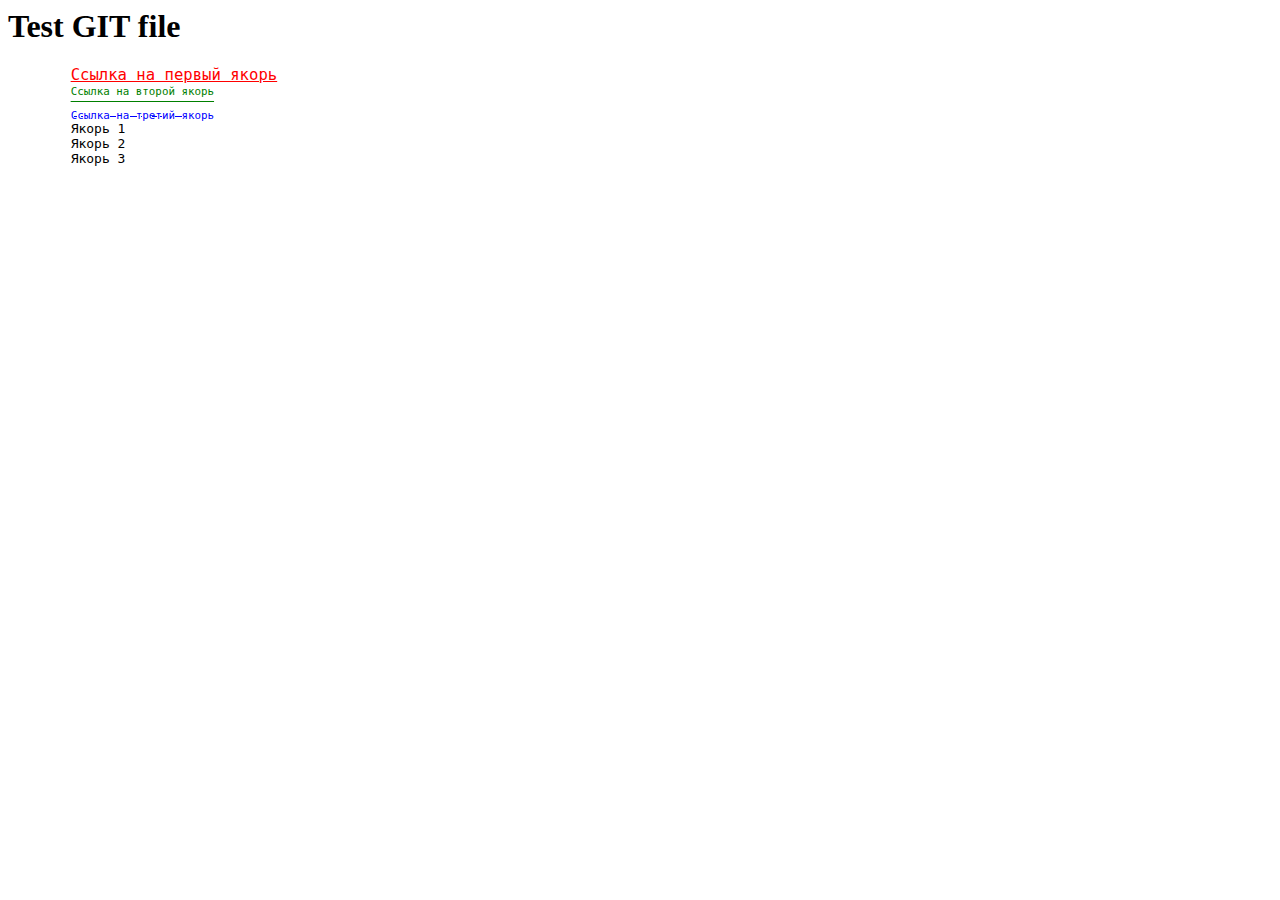
<file: new  1.html>
﻿<html>
    <head>
        <title>Second Branch</title>
        <title>New file</title>
    </head>
    <body>
	<h1>Test GIT file</h1>
	<pre>
        <a href="a1" style="color: red"><big>Ссылка на первый якорь</big></a>
        <a href="a2" style="color: green"><sup>Ссылка на второй якорь</sup></a>
        <a href="a3" style="color: blue"><sub>Ссылка на третий якорь</sub></a>
        <a name="a1">Якорь 1</a>
        <a name="a2">Якорь 2</a>
        <a name="a3">Якорь 3</a>
		<!--Якоря неправильные-->
		</pre>
    </body>
</html>
</file>
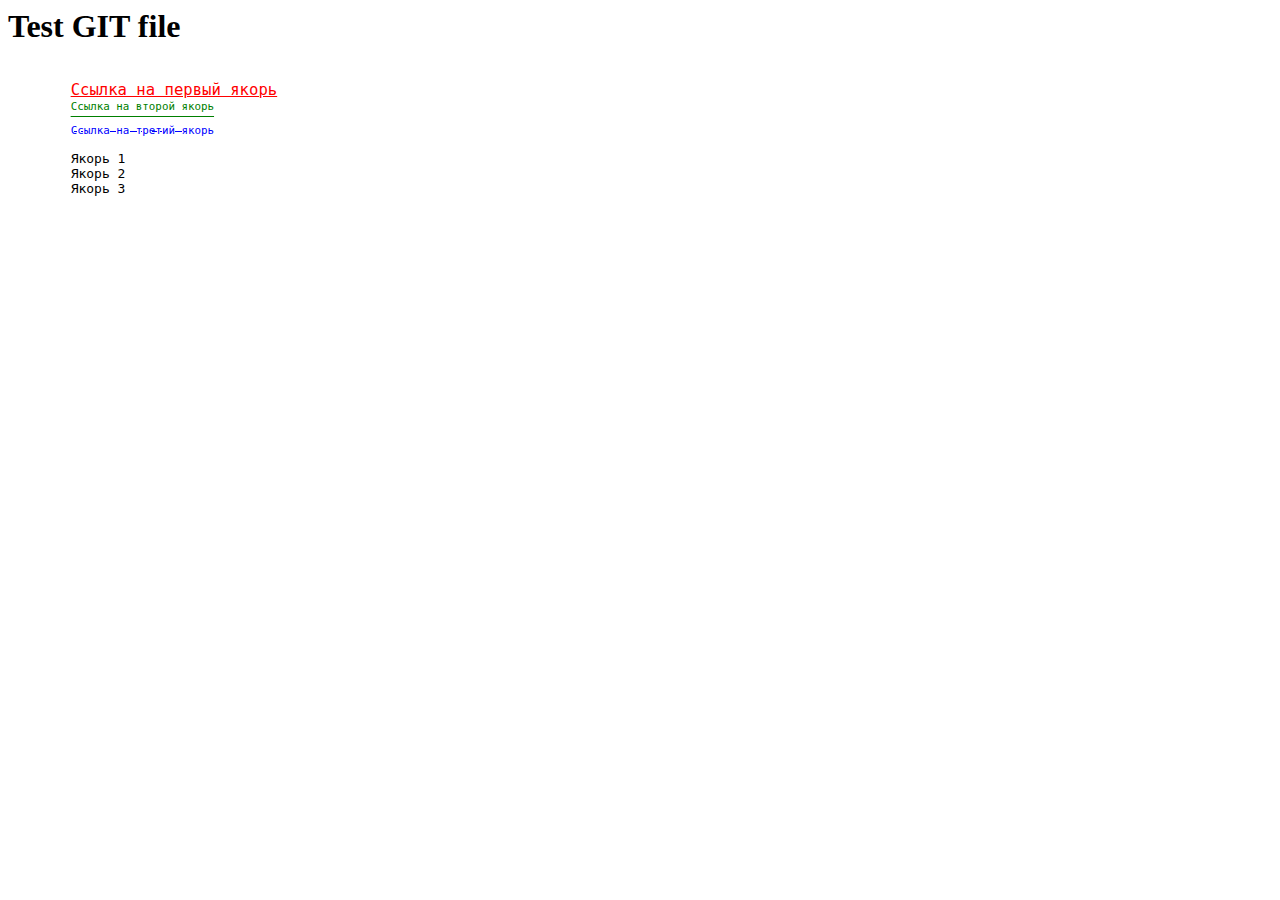
<file: new1.html>
﻿<html>
    <head>
        <title>Master file</title>
    </head>
    <body>
	<h1>Test GIT file</h1>
	<pre>
	
        <a href="a1" style="color: red"><big>Ссылка на первый якорь</big></a>
        <a href="a2" style="color: green"><sup>Ссылка на второй якорь</sup></a>
        <a href="a3" style="color: blue"><sub>Ссылка на третий якорь</sub></a>
        
        <a name="a1">Якорь 1</a>
        <a name="a2">Якорь 2</a>
        <a name="a3">Якорь 3</a>
		</pre>
    </body>
</html>
</file>
